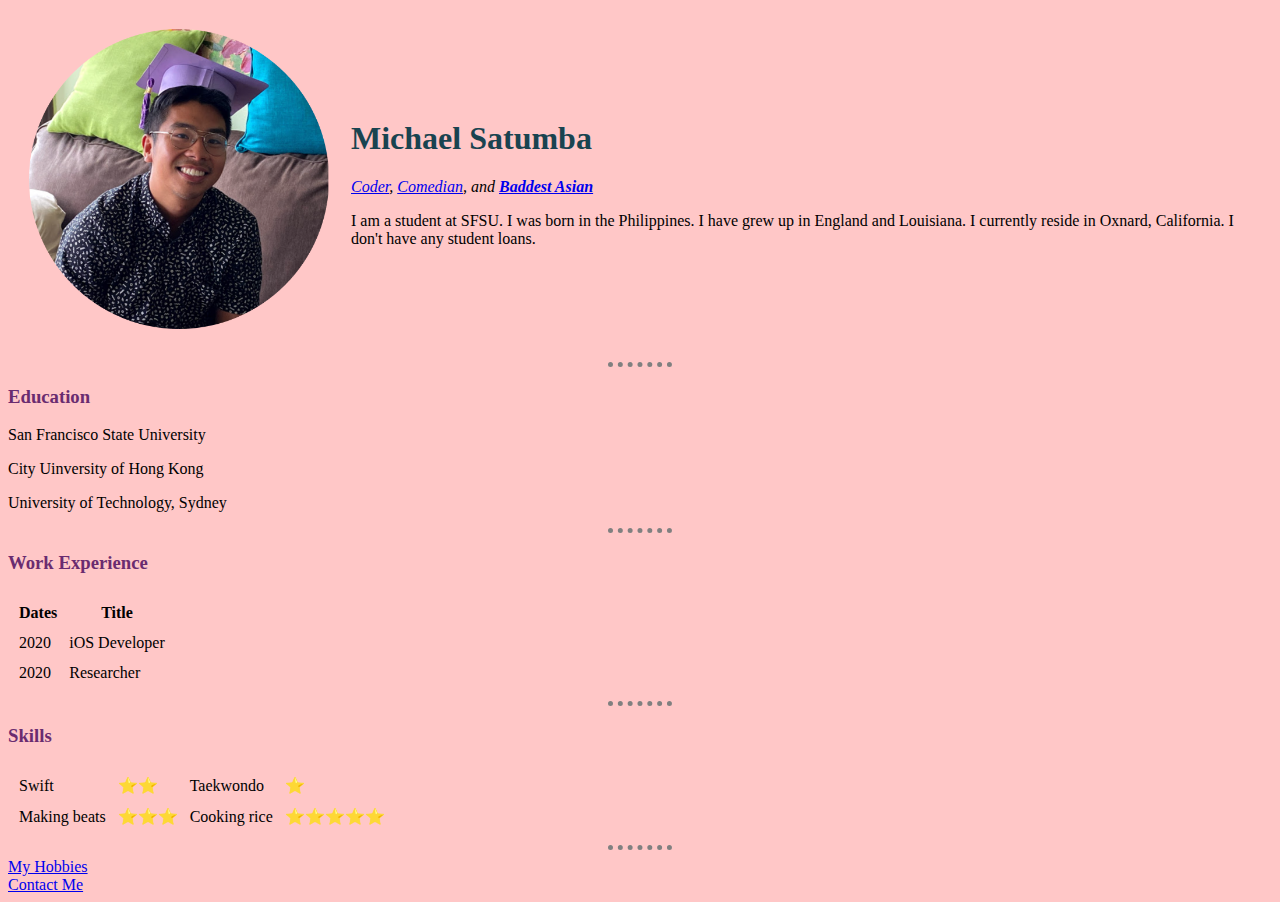
<file: index.html>
<!DOCTYPE html>
<html lang="en" dir="ltr">

<head>
  <meta charset="utf-8">
  <title>Michael in the 90s</title>
 <link rel="stylesheet" type="text/css" href="style.css">
</head>

<body>
  <table cellspacing="20">
    <tr>
      <td><img class="pic"src="circle2.png" alt="Michael profile picture"></td>
      <td><h1>Michael Satumba</h1>
      <p><em><a href="https://github.com/michaelsatumba">Coder</a>, <a href="https://www.instagram.com/michaelsatumba/">Comedian</a>, and <strong><a href="https://soundcloud.com/dj-yellow-5/baddest-asian-1">Baddest Asian</a></strong></em></p>
      <p>I am a student at SFSU. I was born in the Philippines. I have grew up in England and Louisiana. I currently reside in Oxnard, California. I don't have any student loans.</p></td>
    </tr>
  </table>
  <hr>
  <h3>Education</h3>
  <p>San Francisco State University</p>
  <p>City Uinversity of Hong Kong</p>
  <p>University of Technology, Sydney</p>
  <hr>
  <h3>Work Experience</h3>
  <table cellspacing="10">
      <th>Dates</th>
      <th>Title</th>
    <tr>
      <td>2020</td>
      <td>iOS Developer</a></td>
    </tr>
    <tr>
      <td>2020</td>
      <td>Researcher</a></td>
    </tr>
  </table>
  <hr>
  <h3>Skills</h3>
  <table cellspacing="10">
    <tr>
      <td>Swift</td>
      <td>⭐⭐</td>
      <td>Taekwondo</td>
      <td>⭐</td>
    </tr>
    <tr>
      <td>Making beats</td>
      <td>⭐⭐⭐</td>
      <td>Cooking rice</td>
      <td>⭐⭐⭐⭐⭐</td>
    </tr>
  </table>
  <hr>
  <a href="hobbies0.html">My Hobbies</a>
  <br>
  <a href="contactme0.html">Contact Me</a>
</body>
</file>
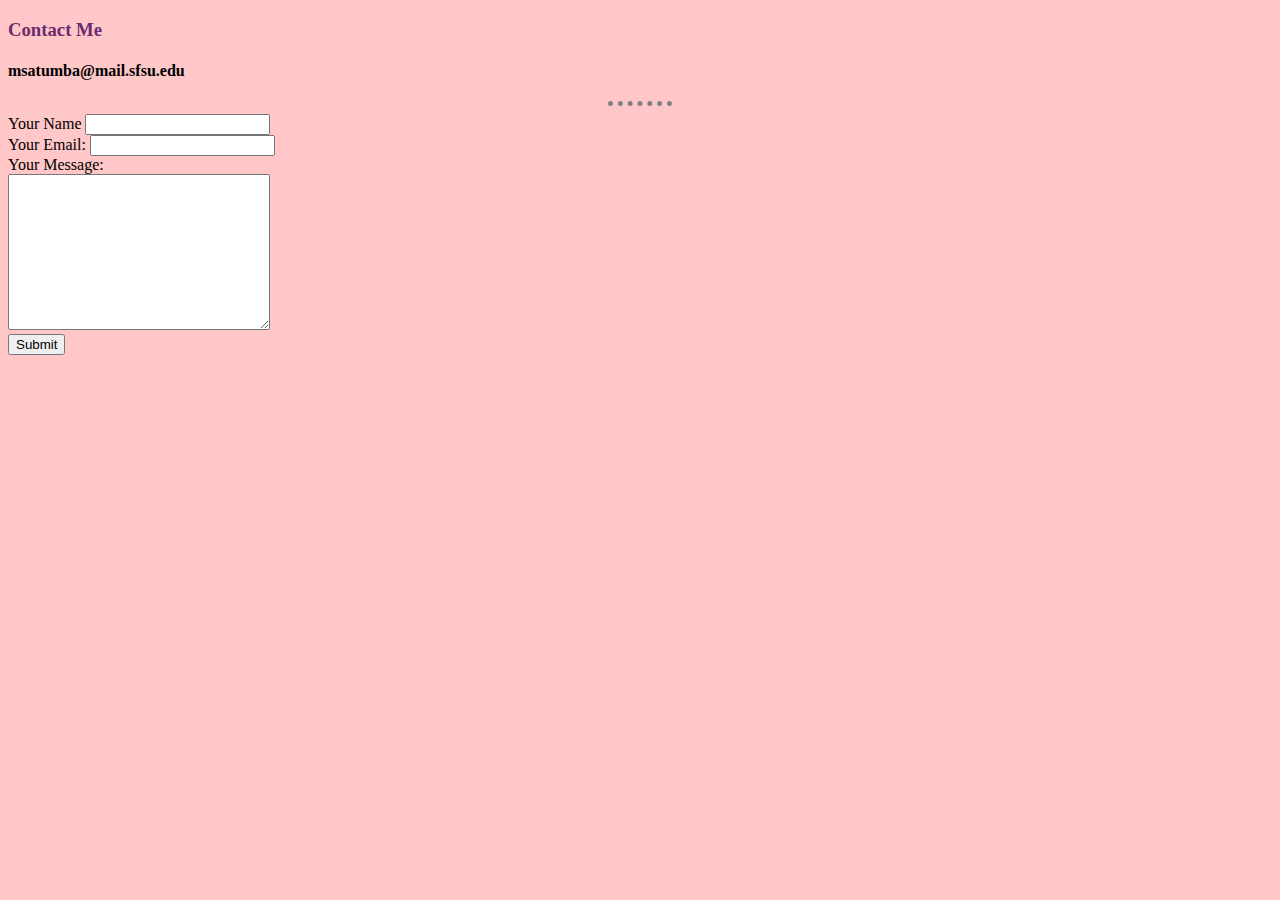
<file: contactme0.html>
<!DOCTYPE html>
<html>
  <head>
    <meta charset="utf-8">
    <title>Contact Me</title>
    <link rel="stylesheet" href="style.css">
  </head>
  <body>
    <h3>Contact Me</h3>
    <h4>msatumba@mail.sfsu.edu</h4>
    <hr>
    <form action="mailto:msatumba@mail.sfsu.edu" method="post" enctype="text/plain">
      <label for="">Your Name</label>
      <input type="text" name="yourName" value="">
      <br>
      <label>Your Email:</label>
      <input type="email" name="yourEmail" value />
      <br>
      <label>Your Message:</label>
      <br>
      <textarea name="yourMessage" rows="10" cols="30"></textarea>
      <br>
      <input type="submit" name="">
    </form>
  </body>
</html>
</file>
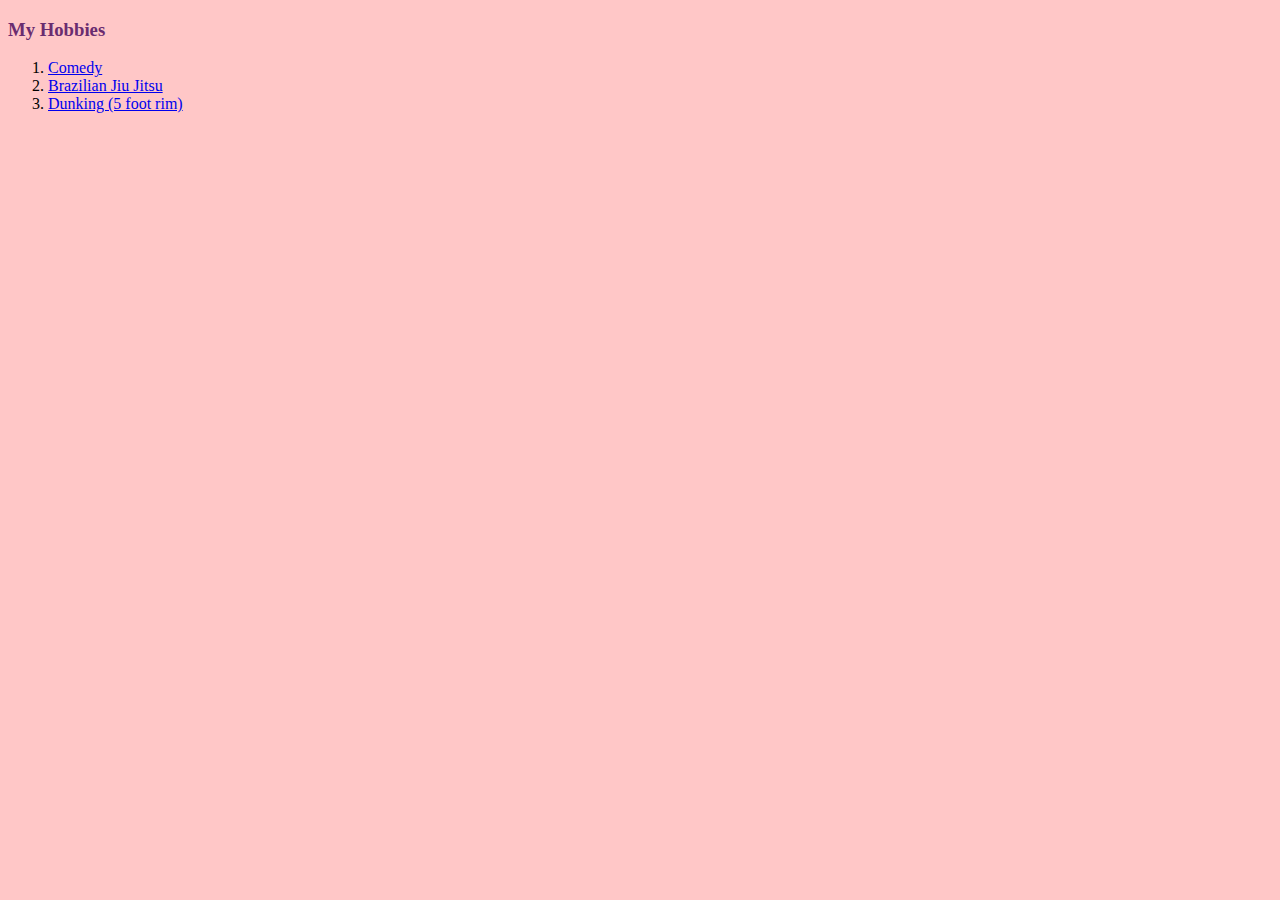
<file: hobbies0.html>
<!DOCTYPE html>
<html>
  <head>
    <meta charset="utf-8">
    <title>My Hobbies</title>
    <link rel="stylesheet" href="style.css">
  </head>
  <body>
    <h3>My Hobbies</h3>
    <ol>
      <li><a href="https://www.youtube.com/watch?v=yjXz5EsYQYA">Comedy</a></li>
      <li><a href="IMG_55050.JPG">Brazilian Jiu Jitsu</a></li>
      <li><a href="IMG_67580.JPG">Dunking (5 foot rim)</a></li>
    </ol>
  </body>
</html>
</file>
<file: style.css>
body{
  background-color: #ffc7c7;
}

hr {
  border-style: none;
  border-top-style: dotted;
  border-color: gray;
  border-width: 5px;
  width: 5%;
}

img {
  height: 300px;
}

h1 {
  color: #194350;
}

h3 {
  text-transform: capitalize;
  color: #6a2c70;
}

/*Class*/
.pic:hover {
  height: 400px;
}
</file>
